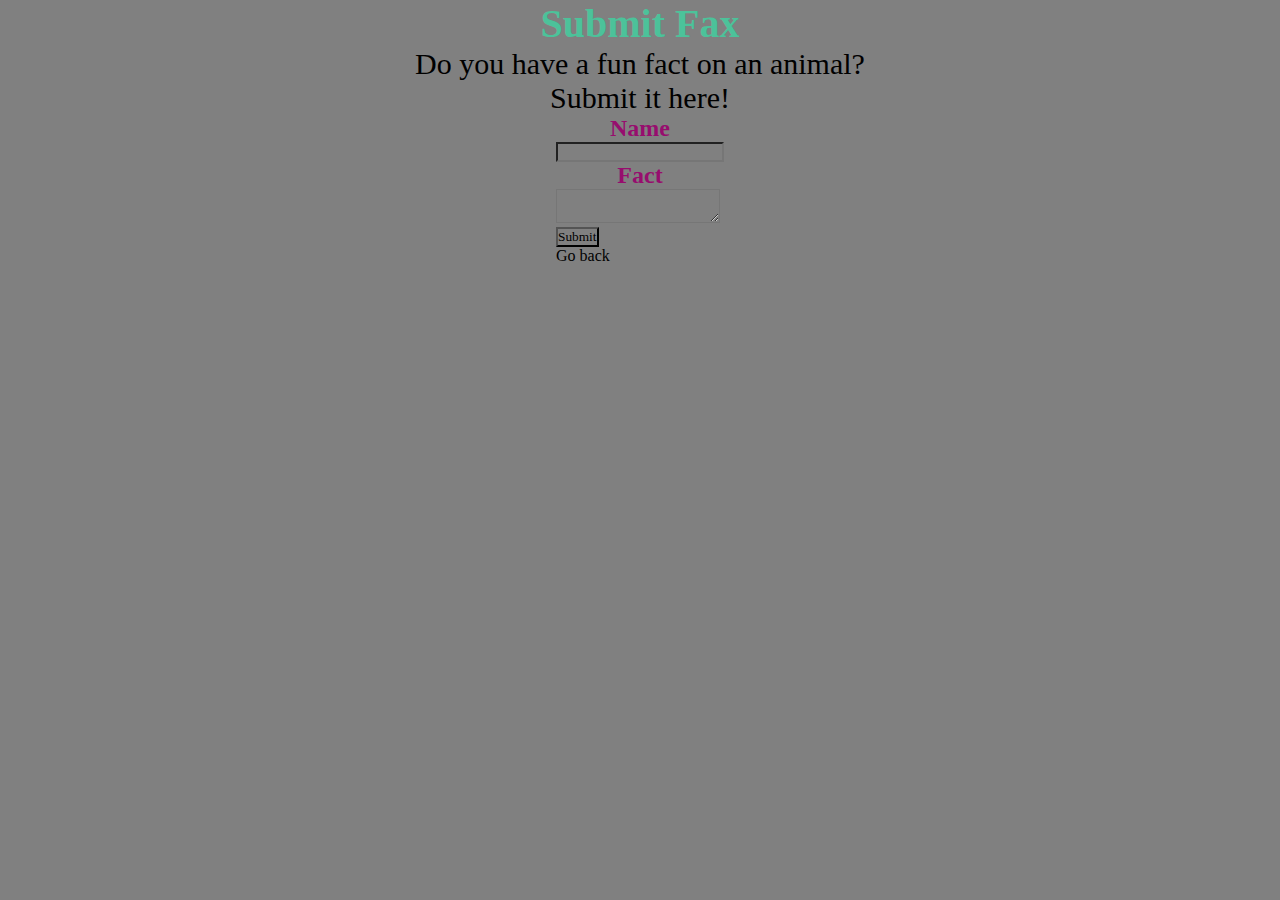
<file: petfax/templates/facts.html>
<!DOCTYPE html>
<html lang="en">
<head>
    <meta charset="UTF-8">
    <meta name="viewport" content="width=device-width, initial-scale=1.0">
    <title>Facts</title>
    <link rel="stylesheet" href="../static/style.css">
</head>
<body>
    <h1>Submit Fax</h1>
        <p>Do you have a fun fact on an animal?</p>
        <p>Submit it here!</p>
    <div>
        <form action="/facts" method="POST">
            <label for="submitter"><h2 class="text">Name</h2></label>
            <input name="submitter" type="text">
                <label for="fact"><h2 class="text">Fact</h2></label>
                <textarea name="fact"></textarea><br>
                <input type="submit">
        </form>
    <a href="/pets">Go back</a>
</body>
</html>
</file>
<file: petfax/static/style.css>
* {
    margin: 0;
    padding: 0;
    background: rgb(128, 128, 128);
    font-family: 'Titan One', cursive;
    text-decoration: none;
}

body {
    display: flex;
    flex-direction: column;
    align-items: center;
}

a {
    color: inherit;
}

h1 {
    font-size: 40px;
    font-weight: bold;
    color: rgb(76, 194, 154);
}

img {
    border-radius: 20px;
    box-shadow: 0 0 10px rgb(0, 0, 0);
    margin: 15px 0;
}

p {
    font-size: 30px;
}

.text {
    display: flex;
    flex-direction: column;
    align-items: center;
    color: rgb(151, 13, 110);
}
</file>
